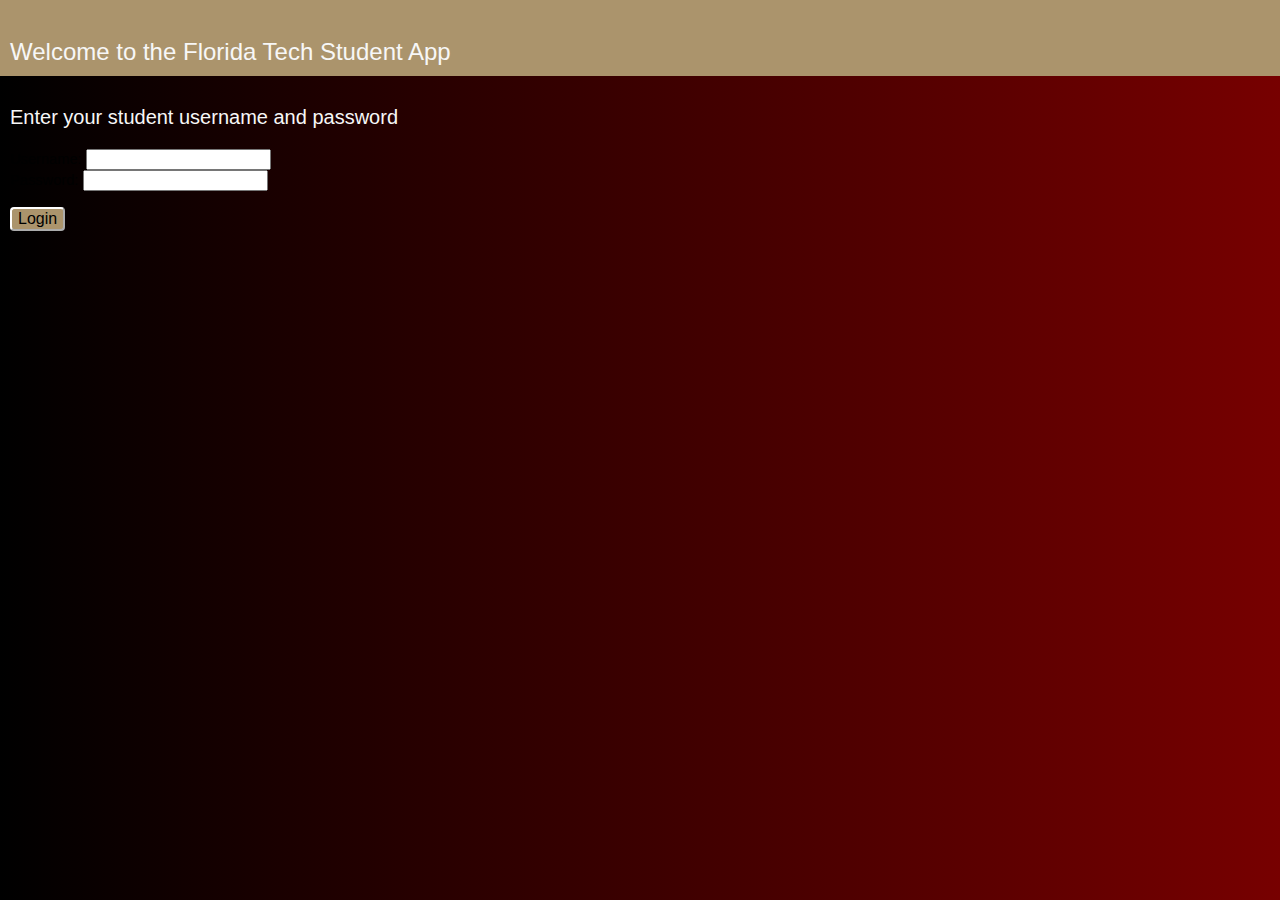
<file: www/index.html>
<!DOCTYPE html>
<!--
    Licensed to the Apache Software Foundation (ASF) under one
    or more contributor license agreements.  See the NOTICE file
    distributed with this work for additional information
    regarding copyright ownership.  The ASF licenses this file
    to you under the Apache License, Version 2.0 (the
    "License"); you may not use this file except in compliance
    with the License.  You may obtain a copy of the License at

    http://www.apache.org/licenses/LICENSE-2.0

    Unless required by applicable law or agreed to in writing,
    software distributed under the License is distributed on an
    "AS IS" BASIS, WITHOUT WARRANTIES OR CONDITIONS OF ANY
     KIND, either express or implied.  See the License for the
    specific language governing permissions and limitations
    under the License.
-->
<html>
    <head>
        <meta charset="utf-8">
        <!--
        Customize this policy to fit your own app's needs. For more guidance, please refer to the docs:
            https://cordova.apache.org/docs/en/latest/
        Some notes:
            * https://ssl.gstatic.com is required only on Android and is needed for TalkBack to function properly
            * Disables use of inline scripts in order to mitigate risk of XSS vulnerabilities. To change this:
                * Enable inline JS: add 'unsafe-inline' to default-src
        -->
        <meta http-equiv="Content-Security-Policy" content="default-src 'self' data: https://ssl.gstatic.com 'unsafe-eval'; style-src 'self' 'unsafe-inline'; media-src *; img-src 'self' data: content:;">
        <meta name="format-detection" content="telephone=no">
        <meta name="msapplication-tap-highlight" content="no">
        <meta name="viewport" content="initial-scale=1, width=device-width, viewport-fit=cover">
        <meta name="color-scheme" content="light dark">
        <link rel="stylesheet" href="css/index.css">
        <link rel="stylesheet" href="css/login.css">
        <title>Hello World</title>
    </head>
    <body>
        <!--- <script src="cordova.js"></script> --->
        <!--- <script src="js/index.js"></script> --->
        <div id='header'>
            <br><br>
            <h1>Welcome to the Florida Tech Student App</h1>
        </div>

        <div class='content'>
            <p> Enter your student username and password </p> <br>
            <form method="post" action="home.html">
                <label for="username"> Username: </label>
                <input type='text' id='username' name='username' required> <br>
                <label for="password"> Password:  </label>
                <input type='password' id='password' name='password' required> <br><br>
                <input type="submit" value="Login">
            </form>
        </div>

    </body>
</html>
</file>
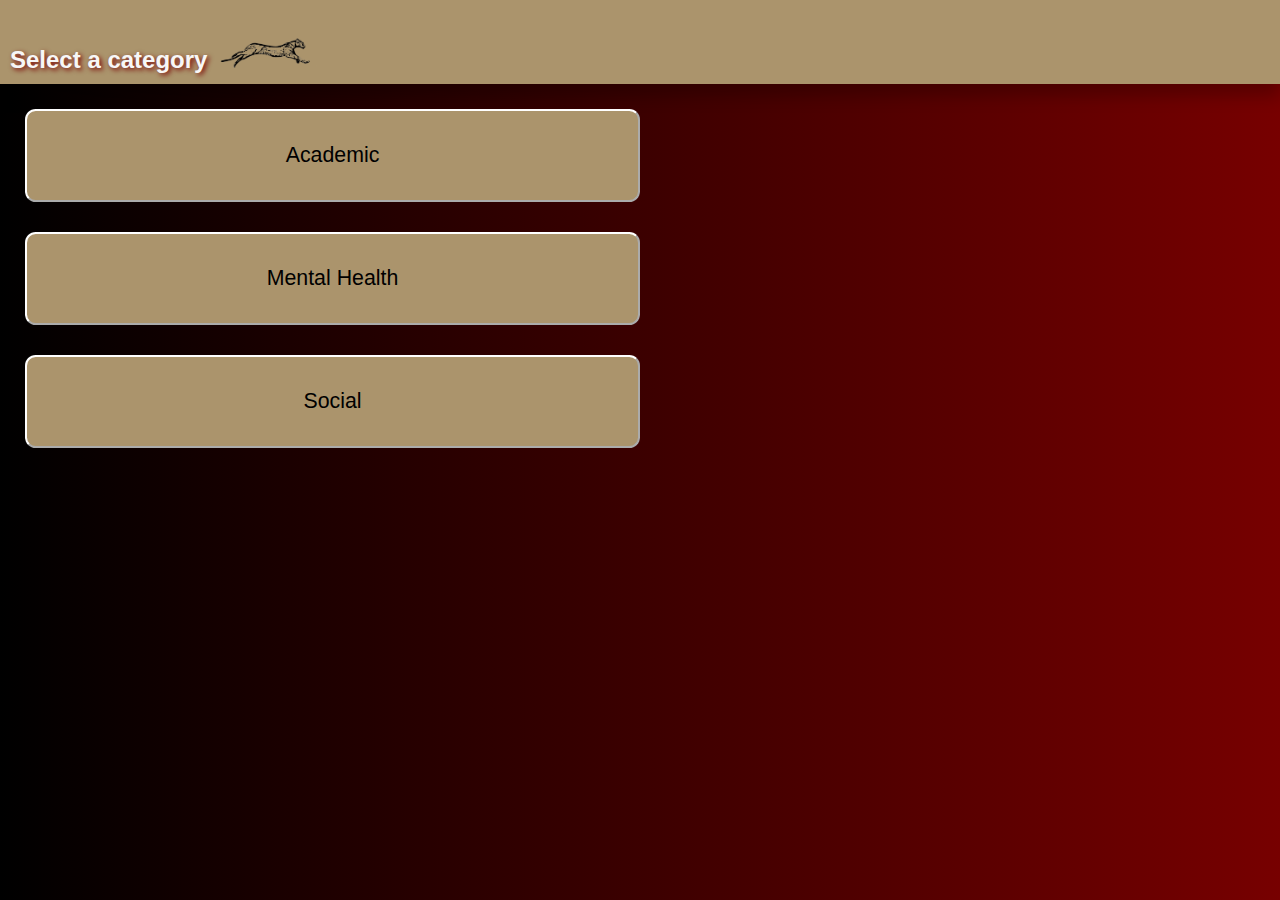
<file: www/home.html>
<!DOCTYPE html>
<html>
    <head>
        <meta charset="utf-8">
        <meta http-equiv="Content-Security-Policy" content="default-src 'self' data: https://ssl.gstatic.com 'unsafe-eval'; style-src 'self' 'unsafe-inline'; media-src *; img-src 'self' data: content:;">
        <meta name="format-detection" content="telephone=no">
        <meta name="msapplication-tap-highlight" content="no">
        <meta name="viewport" content="initial-scale=1, width=device-width, viewport-fit=cover">
        <meta name="color-scheme" content="light dark">
        <link rel="stylesheet" href="css/index.css">
        <link rel="stylesheet" href="css/home.css">
        <title>Hello World</title>
    </head>
    <body>
      <div id='header'>
        <br><br>
        <h1><b>Select a category</b><img id="pawprint" src="img/panther.png" height="30" alt="An outline of a running panther."></h1>
      </div>

      <div class='content'>
        <a href="topic.html?json=json/topics/academic-topic.json"><button>Academic</button></a>
        <a href="topic.html?json=json/topics/mental-topic.json"><button>Mental Health</button></a>
        <a href="topic.html?json=json/topics/social-topic.json"><button>Social</button></a>
        <br>
      </div>
      <!--- <script src="cordova.js"></script> --->
      <!--- <script src="js/index.js"></script> --->
    </body>
</html>
</file>
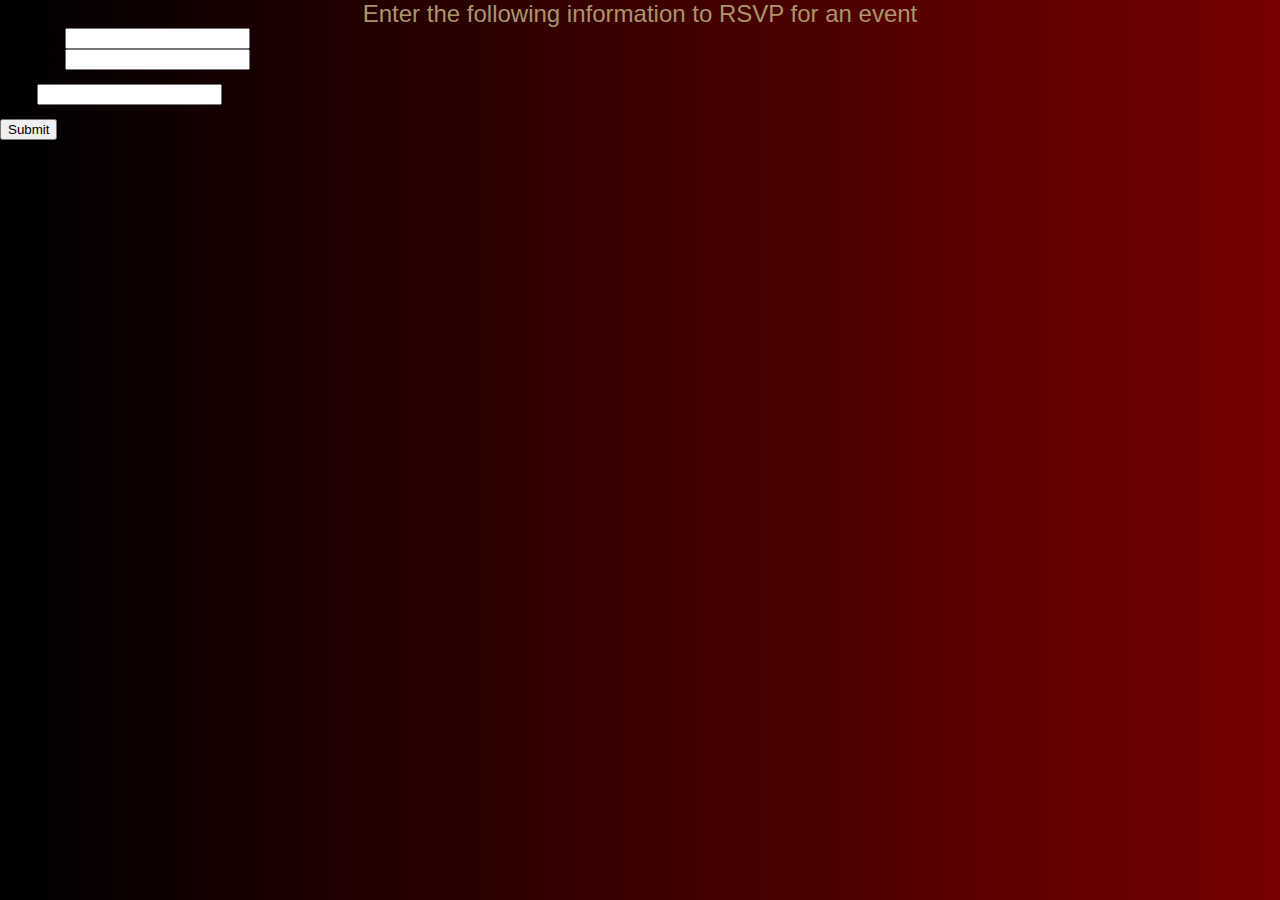
<file: www/social-reservation.html>
<!DOCTYPE html>
<html>
    <head>
        <meta charset="utf-8">
        <meta http-equiv="Content-Security-Policy" content="default-src 'self' data: https://ssl.gstatic.com 'unsafe-eval'; style-src 'self' 'unsafe-inline'; media-src *; img-src 'self' data: content:;">
        <meta name="format-detection" content="telephone=no">
        <meta name="msapplication-tap-highlight" content="no">
        <meta name="viewport" content="initial-scale=1, width=device-width, viewport-fit=cover">
        <meta name="color-scheme" content="light dark">
        <link rel="stylesheet" href="css/index.css">
        <title>Hello World</title>
    </head>
    <body>
    <h1>Enter the following information to RSVP for an event</h1>
    <form>
        <label for="firstname"> First Name: </label>
        <input type='text' id='firstname' name='firstname'> <br>
        <label for="lastname"> Last Name:  </label>
        <input type='text' id='lastname' name='lastname'> <br><br>
        <label for="event"> Event:  </label>
        <input type='text' id='event' name='event'> <br><br>

        <input type="submit" value="Submit">
    </form>
        <!--- <script src="cordova.js"></script> --->
        <!--- <script src="js/index.js"></script> --->
    </body>
</html>
</file>
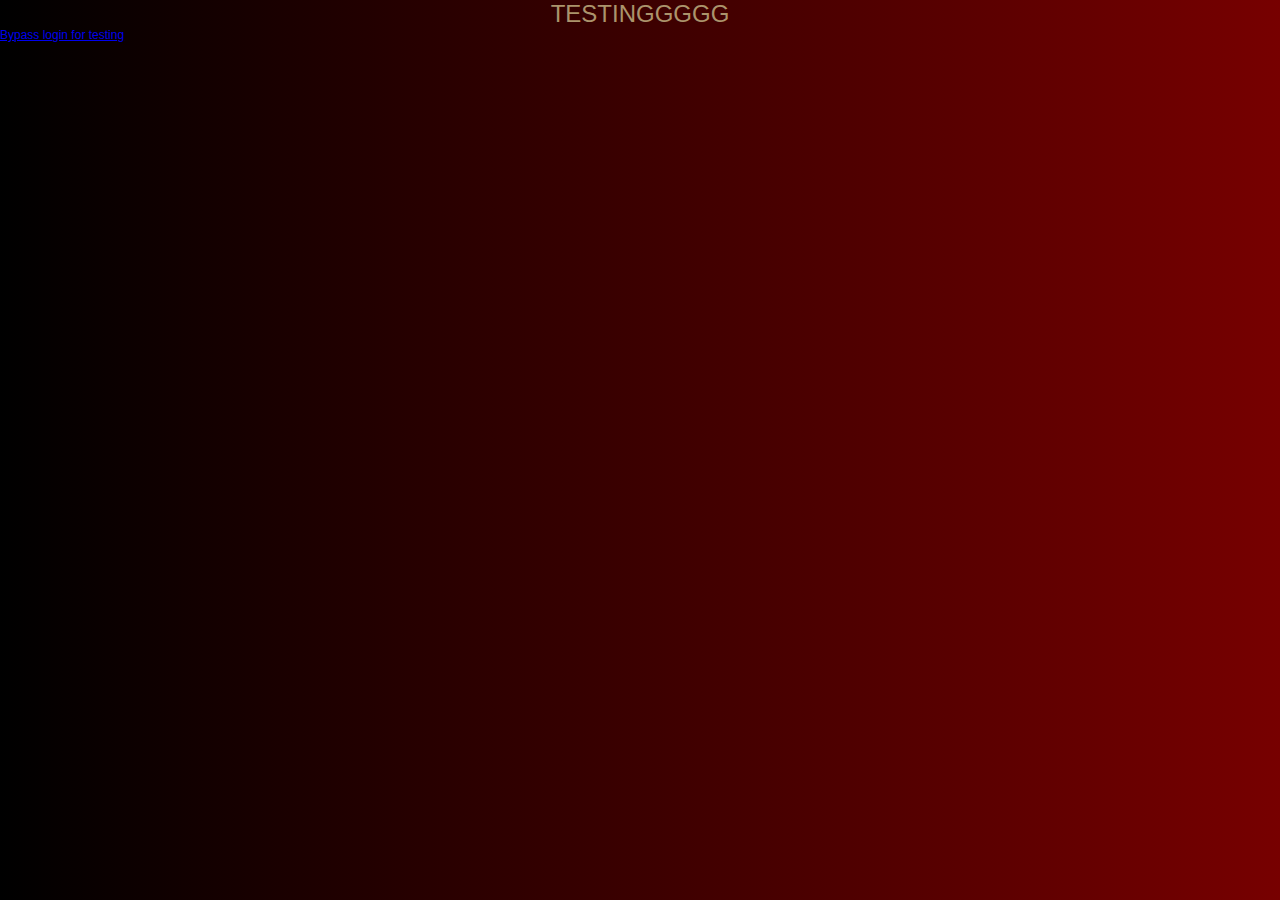
<file: www/testinggg.html>
<!DOCTYPE html>
<!--
    Licensed to the Apache Software Foundation (ASF) under one
    or more contributor license agreements.  See the NOTICE file
    distributed with this work for additional information
    regarding copyright ownership.  The ASF licenses this file
    to you under the Apache License, Version 2.0 (the
    "License"); you may not use this file except in compliance
    with the License.  You may obtain a copy of the License at

    http://www.apache.org/licenses/LICENSE-2.0

    Unless required by applicable law or agreed to in writing,
    software distributed under the License is distributed on an
    "AS IS" BASIS, WITHOUT WARRANTIES OR CONDITIONS OF ANY
     KIND, either express or implied.  See the License for the
    specific language governing permissions and limitations
    under the License.
-->
<html>
    <head>
        <meta charset="utf-8">
        <!--
        Customize this policy to fit your own app's needs. For more guidance, please refer to the docs:
            https://cordova.apache.org/docs/en/latest/
        Some notes:
            * https://ssl.gstatic.com is required only on Android and is needed for TalkBack to function properly
            * Disables use of inline scripts in order to mitigate risk of XSS vulnerabilities. To change this:
                * Enable inline JS: add 'unsafe-inline' to default-src
        -->
        <meta http-equiv="Content-Security-Policy" content="default-src 'self' data: https://ssl.gstatic.com 'unsafe-eval'; style-src 'self' 'unsafe-inline'; media-src *; img-src 'self' data: content:;">
        <meta name="format-detection" content="telephone=no">
        <meta name="msapplication-tap-highlight" content="no">
        <meta name="viewport" content="initial-scale=1, width=device-width, viewport-fit=cover">
        <meta name="color-scheme" content="light dark">
        <link rel="stylesheet" href="css/index.css">
        <title>Hello World</title>
    </head>
    <body>
        <!--- <script src="cordova.js"></script> --->
        <!--- <script src="js/index.js"></script> --->
        <h1>TESTINGGGGG</h1>
        <script src="js/test.js"></script>
        <a href="home.html"> Bypass login for testing </a>
    </body>
</html>
</file>
<file: www/css/login.css>
body { /* defines font family for all pages */
    font-family: 'Roboto', sans-serif;
    display: flex;
    flex-direction: column;
}

#header {
    display: flex;
    flex-direction: column;
    background-color: #AB946C;

    h1 {
      padding: 10px;
      text-align: left;
      color: #f7f7f7;
    }
}

.content {
    padding: 10px;
    font-size: 11pt;
    p {
      font-size: 15pt;
      color: #f7f7f7;
      display: inline-block;
    }
    input[type="submit"] {
      background-color: #AB946C;
      border-color: white;
      border-radius: 4px;
      font-size: 12pt;
    }

}

a {
  font-size: 12pt;
  text-decoration: none;
  color: #f7f7f7;
  padding: 15px;
}
</file>
<file: www/css/home.css>
body { /* defines font family for all pages */
    font-family: 'Roboto', sans-serif;
    display: flex;
    flex-direction: column;
}

#header {
    display: flex;
    flex-direction: column;
    background-color: #AB946C;
    box-shadow: 0 12px 16px 0 rgba(0,0,0,0.24);

    h1 {
      padding: 10px;
      text-align: left;
      color: #f7f7f7;
      text-shadow: 2px 2px 5px #770000;
    }
    
    img {
      padding-left: 10px;
    }
}

.content {
    padding: 10px;
    font-size: 11pt;
    display: flex;
    flex-direction: column;
    p {
      font-size: 15pt;
      color: #f7f7f7;
      display: inline-block;
    }
    button {
        background-color: #AB946C;
        display:block;
        border-radius: 8pt;
        text-align: center;
        padding: 32px 16px;
        width: 50%;
        font-size: 16pt;
        border-color: white;
    }
    button:hover {
        box-shadow: 0 12px 16px 0 rgba(0,0,0,0.24);
        transform: scale(1.05);
        transition: transform 775ms;
    }
    li {
        display: block;
        text-align: center;
        padding: 1em;
        background-color: #AB946C;
        border-radius: 8pt;
        margin: 0.25em 0.7em 1em -2em;
    }
    a {
      font-size: 20pt;
      text-decoration: none;
      color: #f7f7f7;
      padding: 15px;
    }
  }
</file>
<file: www/css/index.css>
/*
 * Licensed to the Apache Software Foundation (ASF) under one
 * or more contributor license agreements.  See the NOTICE file
 * distributed with this work for additional information
 * regarding copyright ownership.  The ASF licenses this file
 * to you under the Apache License, Version 2.0 (the
 * "License"); you may not use this file except in compliance
 * with the License.  You may obtain a copy of the License at
 *
 * http://www.apache.org/licenses/LICENSE-2.0
 *
 * Unless required by applicable law or agreed to in writing,
 * software distributed under the License is distributed on an
 * "AS IS" BASIS, WITHOUT WARRANTIES OR CONDITIONS OF ANY
 * KIND, either express or implied.  See the License for the
 * specific language governing permissions and limitations
 * under the License.
 */
* {
    -webkit-tap-highlight-color: rgba(0,0,0,0); /* make transparent link selection, adjust last value opacity 0 to 1.0 */
}


body {
    -webkit-touch-callout: none;                /* prevent callout to copy image, etc when tap to hold */
    -webkit-text-size-adjust: none;             /* prevent webkit from resizing text to fit */
    -webkit-user-select: none;                  /* prevent copy paste, to allow, change 'none' to 'text' */
    background-color: #770000;
    background-image: linear-gradient(to right, #000000, #770000);
    /*background-image:linear-gradient(to bottom, #A7A7A7 0%, #E4E4E4 51%);*/
    font-family: 'Roboto', sans-serif;
    font-size:12px;
    height:100vh;
    margin:0px;
    padding:0px;
    /* Padding to avoid the "unsafe" areas behind notches in the screen */
    padding: env(safe-area-inset-top, 0px) env(safe-area-inset-right, 0px) env(safe-area-inset-bottom, 0px) env(safe-area-inset-left, 0px);
    width:100%;
}

/* Portrait layout (default) */
.app {
    /* background:url(../img/logo.png) no-repeat center top; /* 170px x 200px */
    position:absolute;             /* position in the center of the screen */
    left:50%;
    top:50%;
    height:50px;                   /* text area height */
    width:225px;                   /* text area width */
    text-align:center;
    padding:180px 0px 0px 0px;     /* image height is 200px (bottom 20px are overlapped with text) */
    margin:-115px 0px 0px -112px;  /* offset vertical: half of image height and text area height */
                                   /* offset horizontal: half of text area width */
}

/* Landscape layout (with min-width) */
@media screen and (min-aspect-ratio: 1/1) and (min-width:400px) {
    .app {
        background-position:left center;
        padding:75px 0px 75px 170px;  /* padding-top + padding-bottom + text area = image height */
        margin:-90px 0px 0px -198px;  /* offset vertical: half of image height */
                                      /* offset horizontal: half of image width and text area width */
    }
}

h1 {
    font-size:24px;
    font-weight:normal;
    margin:0px;
    overflow:visible;
    padding:0px;
    text-align:center;
    color: #AB946C;
}

.event {
    border-radius:4px;
    color:#FFFFFF;
    font-size:12px;
    margin:0px 30px;
    padding:2px 0px;
}

.event.listening {
    background-color:#333333;
    display:block;
}

.event.received {
    background-color:#4B946A;
    display:none;
}

#deviceready.ready .event.listening { display: none; }
#deviceready.ready .event.received { display: block; }

@keyframes fade {
    from { opacity: 1.0; }
    50% { opacity: 0.4; }
    to { opacity: 1.0; }
}

.blink {
    animation:fade 3000ms infinite;
    -webkit-animation:fade 3000ms infinite;
}


@media screen and (prefers-color-scheme: dark) {
    body {
        background-color: #770000;
        /*background-image:linear-gradient(to bottom, #585858 0%, #1B1B1B 51%);*/
    }
}
</file>
